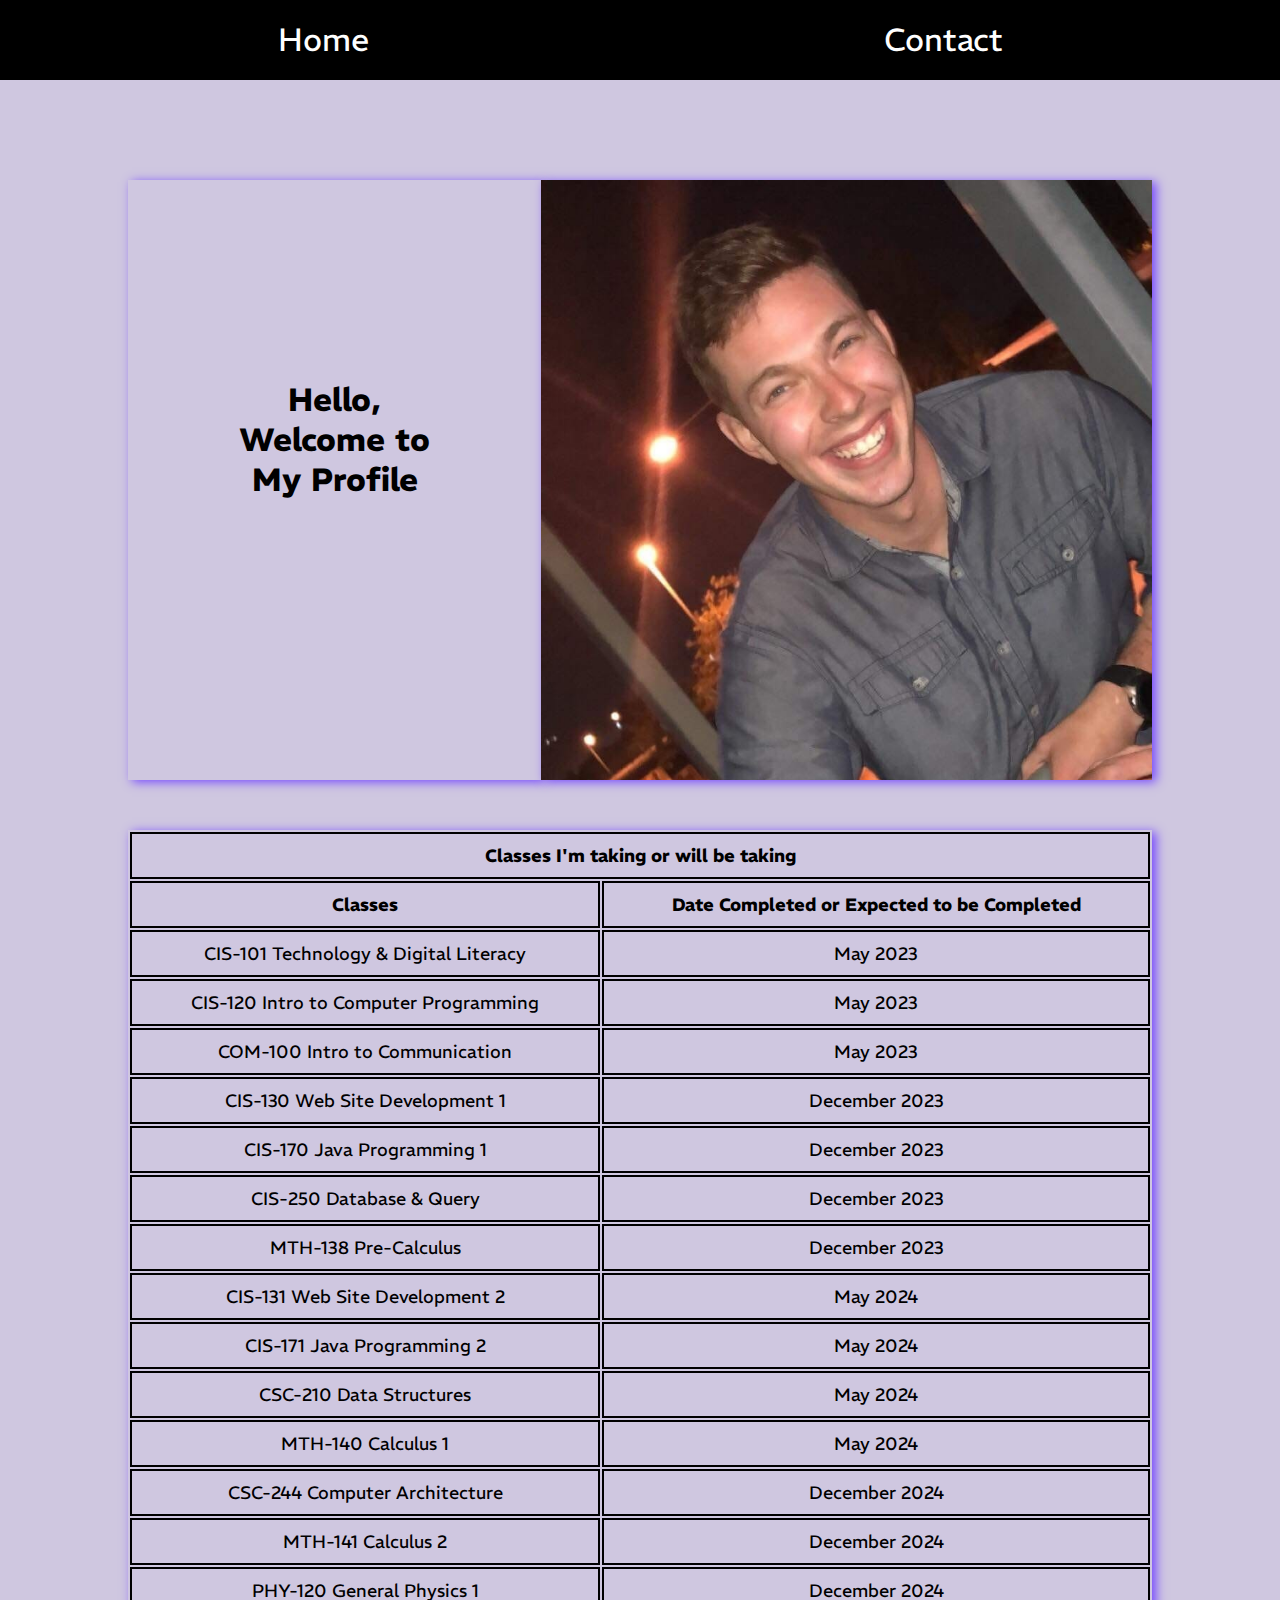
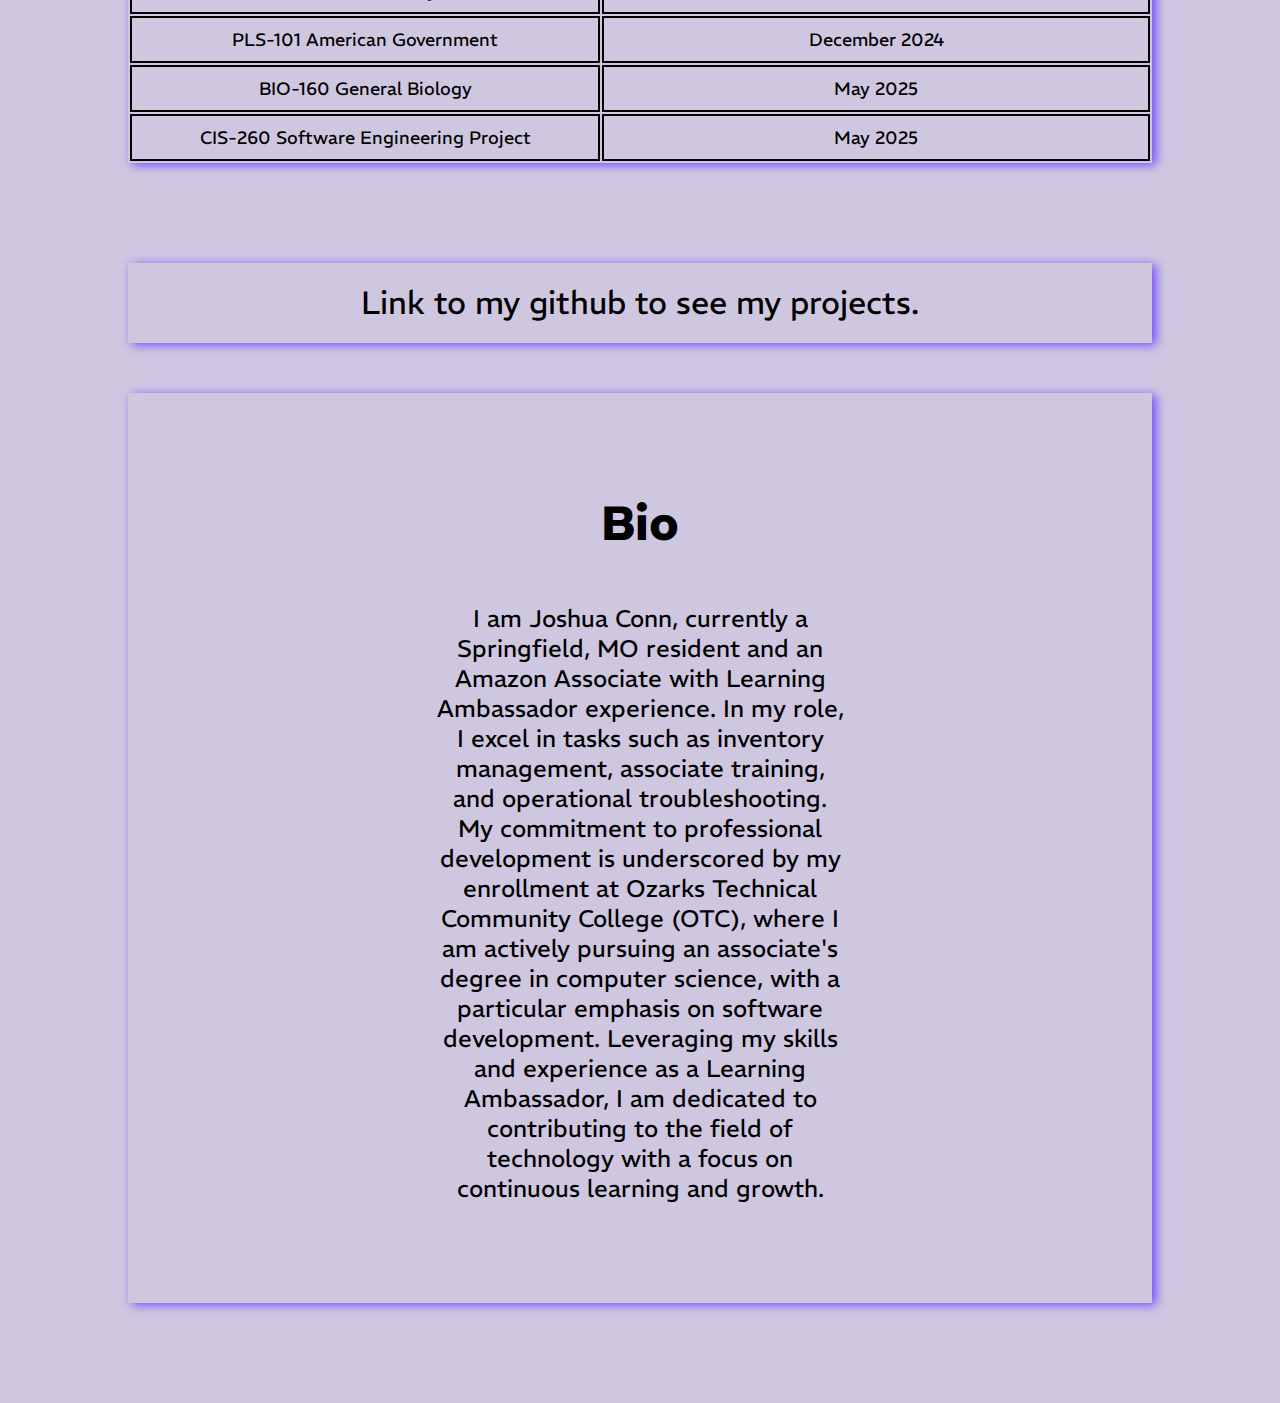
<file: index.html>
<!DOCTYPE html>
<html lang="en">
<head>
    <meta charset="UTF-8">
    <meta name="viewport" content="width=device-width, initial-scale=1.0">
    <link rel="stylesheet" href="styles.css">
    <link rel="preconnect" href="https://fonts.googleapis.com">
    <link rel="preconnect" href="https://fonts.gstatic.com" crossorigin>
    <link href="https://fonts.googleapis.com/css2?family=IM+Fell+DW+Pica&family=Libre+Bodoni:ital,wght@1,600&family=Montserrat:ital@1&family=REM:wght@300&display=swap" rel="stylesheet">
    <title>Profile</title>
</head>
<body>
    <nav>
        <a class="nav1" href="index.html">Home</a>
        <a class="nav2" href="contact.html">Contact</a>
    </nav>

    <div class="grid">

        <div class="box1">
            <strong>Hello, Welcome to My Profile</strong>
        </div>
        <div class="box2">
            <img src="imgs/pic1.jpg" alt="">
        </div>
        <div class="box3">
            <table>
                <tr>
                    <th colspan="2">Classes I'm taking or will be taking</th>
                </tr>
                <tr>
                    <th>Classes</th>
                    <th>Date Completed or Expected to be Completed</th>
                </tr>
                <tr>
                    <td>CIS-101 Technology & Digital Literacy</td>
                    <td>May 2023</td>
                </tr>
                <tr>
                    <td>CIS-120 Intro to Computer Programming</td>
                    <td>May 2023</td>
                </tr>
                <tr>
                    <td>COM-100 Intro to Communication</td>
                    <td>May 2023</td>
                </tr>
                <tr>
                    <td>CIS-130 Web Site Development 1</td>
                    <td>December 2023</td>
                </tr>
                <tr>
                    <td>CIS-170 Java Programming 1</td>
                    <td>December 2023</td>
                </tr>
                <tr>
                    <td>CIS-250 Database & Query</td>
                    <td>December 2023</td>
                </tr>
                <tr>
                    <td>MTH-138 Pre-Calculus</td>
                    <td>December 2023</td>
                </tr>
                <tr>
                    <td>CIS-131 Web Site Development 2</td>
                    <td>May 2024</td>
                </tr>
                <tr>
                    <td>CIS-171 Java Programming 2</td>
                    <td>May 2024</td>
                </tr>
                <tr>
                    <td>CSC-210 Data Structures</td>
                    <td>May 2024</td>
                </tr>
                <tr>
                    <td>MTH-140 Calculus 1</td>
                    <td>May 2024</td>
                </tr>
                <tr>
                    <td>CSC-244 Computer Architecture</td>
                    <td>December 2024</td>
                </tr>
                <tr>
                    <td>MTH-141 Calculus 2</td>
                    <td>December 2024</td>
                </tr>
                <tr>
                    <td>PHY-120 General Physics 1</td>
                    <td>December 2024</td>
                </tr>
                <tr>
                    <td>PLS-101 American Government</td>
                    <td>December 2024</td>
                </tr>
                <tr>
                    <td>BIO-160 General Biology</td>
                    <td>May 2025</td>
                </tr>
                <tr>
                    <td>CIS-260 Software Engineering Project</td>
                    <td>May 2025</td>
                </tr>

            </table>
        </div>
        <div class="box4">

            <a id="ProjLink" href="https://github.com/dashboard" target="_blank">Link to my github to see my projects.</a>
        </div>
        <div class="box5">
            <h1>Bio</h1>
            <div class="pBox">
                <p>
                    I am Joshua Conn, currently a Springfield, MO resident and an Amazon Associate with Learning Ambassador experience. In my role, I excel in tasks such as inventory management, associate training, and operational troubleshooting. My commitment to professional development is underscored by my enrollment at Ozarks Technical Community College (OTC), where I am actively pursuing an associate's degree in computer science, with a particular emphasis on software development. Leveraging my skills and experience as a Learning Ambassador, I am dedicated to contributing to the field of technology with a focus on continuous learning and growth.
                </p>
            </div>
        </div>

    </div>
</body>
</html>
</file>
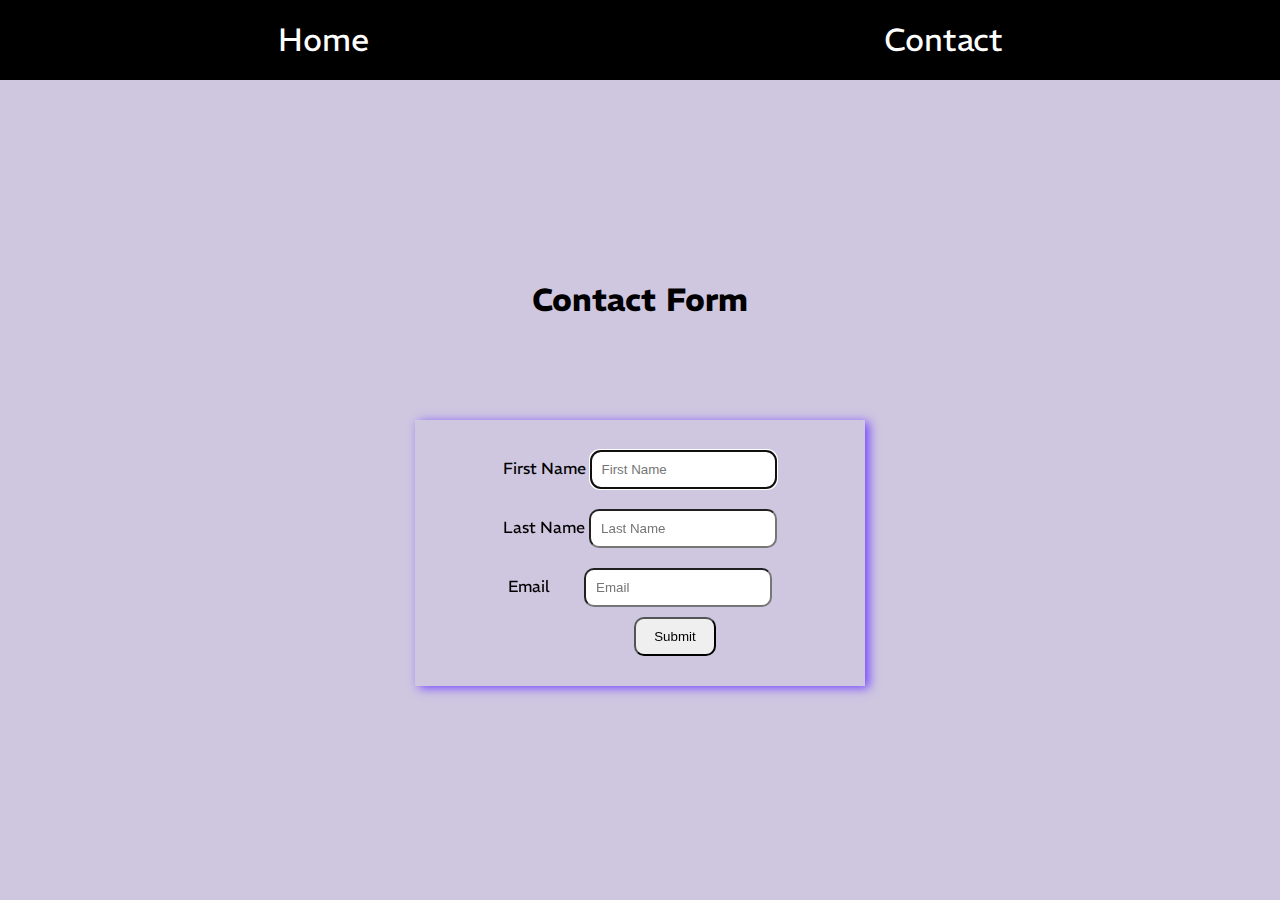
<file: contact.html>
<!DOCTYPE html>
<html lang="en">
<head>
    <meta charset="UTF-8">
    <meta name="viewport" content="width=device-width, initial-scale=1.0">
    <link rel="preconnect" href="https://fonts.googleapis.com">
    <link rel="preconnect" href="https://fonts.gstatic.com" crossorigin>
    <link href="https://fonts.googleapis.com/css2?family=IM+Fell+DW+Pica&family=Libre+Bodoni:ital,wght@1,600&family=Montserrat:ital@1&family=REM:wght@300&display=swap" rel="stylesheet">
    <link rel="stylesheet" href="styles.css">
    <title>Contact</title>
</head>
<body>
    <nav>
        <a class="nav1" href="index.html">Home</a>
        <a class="nav2" href="contact.html">Contact</a>
    </nav>
    <div class="grid">
        <div class="formContainer">
            <h1 id="ContH">Contact Form</h1>
            <form class="form" action="thankyou.html" method="get">
                <div class="form1">
                    <label for="fName">First Name
                        <input type="text" name="FName" id="fName" placeholder="First Name" autofocus required>
                    </label>
                </div>
                <div class="form2">
                    <label for="lName">Last Name
                        <input type="text" name="LName" id="lName" placeholder="Last Name" required>
                    </label>
                </div>
                <div class="form3">
                    <label for="email">Email
                        <input type="email" name="Email" id="email" placeholder="Email" required>
                    </label>
                    <div class="form4">
                        <input type="submit" value="Submit" id="submit">
                    </div>
                </div>
            </form>
        </div>
    </div>
</body>
</html>
</file>
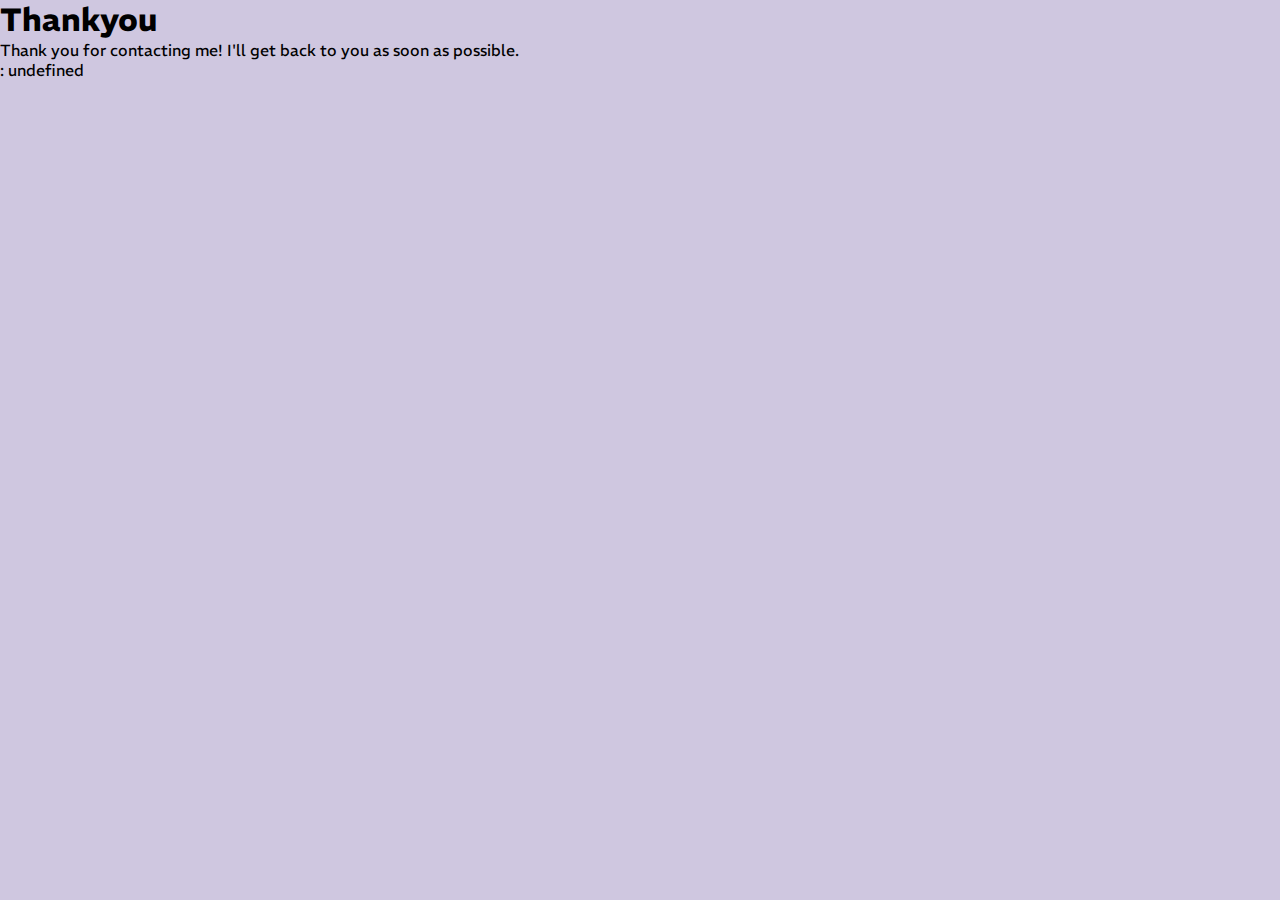
<file: thankyou.html>
<!DOCTYPE html>
<html lang="en">
<head>
    <meta charset="UTF-8">
    <meta name="viewport" content="width=device-width, initial-scale=1.0">
    <link rel="preconnect" href="https://fonts.googleapis.com">
    <link rel="preconnect" href="https://fonts.gstatic.com" crossorigin>
    <link href="https://fonts.googleapis.com/css2?family=IM+Fell+DW+Pica&family=Libre+Bodoni:ital,wght@1,600&family=Montserrat:ital@1&family=REM:wght@300&display=swap" rel="stylesheet">
    <link rel="stylesheet" href="styles.css">
    <script>
        function printQuery() {
          var query = window.location.search.substring(1);
          var vars = query.split("&");
  
          for (var i = 0; i < vars.length; i++) {
            var pair = vars[i].split("=");
            document.write(pair[0] + ": " + pair[1] + "<br />");
          }
        }
      </script>
      <link rel="stylesheet" href="styles.css">
      <title>Thank You!</title>
</head>
<body>
    <div class="container">
        <h1>Thankyou</h1>
        <p>Thank you for contacting me! I'll get back to you as soon as possible.</p>
    </div>

    <script>
        printQuery();
      </script>
</body>
</html>
</file>
<file: styles.css>
*{
    margin: 0px;
    padding: 0px;
}

nav{
    display: grid;
    color: white;
    background-color: black;
    text-align: center;
    padding: 20px;
    margin-bottom: 100px;
    grid-template-areas: 
    'nav1 nav1 nav2 nav2'
    ;
}

.nav1{
    grid-area: nav1;
}

.nav2{
    grid-area: nav2;
}

a{
    font-size: xx-large;
    color: white;
    text-decoration: none;
}

#ProjLink{
    color: black;
}

a::after{
    color: white;
}

body{
    background-color: rgb(207, 199, 224);
    font-family: 'IM Fell DW Pica', serif;
    font-family: 'Libre Bodoni', serif;
    font-family: 'Montserrat', sans-serif;
    font-family: 'REM', sans-serif;
}

.grid{  

    margin: auto;
    text-align: center;
    display: grid;
    width: 80%;
    margin-bottom: 100px;
    grid-template-areas: 
    'box1 box1 box2'
    'box3 box3 box3'
    'box4 box4 box4'
    'box5 box5 box5'
    ;
    grid-template-columns: 1fr;
}

.box1{
    font-size: xx-large;
    padding: 100px;
    padding-top: 200px;
    box-shadow: 4px 2px 10px #7547ff;
    grid-area: box1;
}

.box2{
    height: 600px;
    width: 100%;
    box-shadow: 4px 2px 10px #7547ff;
    grid-area: box2;
}

img{
    width: 100%;
    height: 100%;
}

table{
    font-size: large;
    margin: auto;
    width: 100%;
}

th,td{
    border: 2px solid black;
}
th, td{
    padding: 10px;
}

.box3{
    box-shadow: 4px 2px 10px #7547ff;
    margin-top: 50px;
    text-align: center;
    grid-area: box3;
}

.box4{
    padding-top: 20px;
    padding-bottom: 20px;
    margin: auto;
    box-shadow: 4px 2px 10px #7547ff;
    margin-top: 100px;
    text-align: center;
    width: 100%;
    grid-area: box4;
}

.box5{
    box-shadow: 4px 2px 10px #7547ff;
    font-size: x-large;
    margin-top: 50px;
    padding: 100px;
    grid-area: box5;
}
.pBox{
    margin: auto;
    margin-top: 50px;
    width: 50%;
}

#ContH{
    margin-bottom: 50px;
}

.formContainer{
    margin: auto;
    margin-top: 100px;
    width: 80%;
}

.form{
    display: grid;
    width: 50%;
    margin: auto;
    margin-top: 100px;
    padding: 20px;
    grid-template-areas: 
    'form1'
    'form2'
    'form3'
    'form4'
    ;
   box-shadow: 4px 2px 10px #7547ff;

}

input{
    border-radius: 10px;
    padding: 10px;
    width: 50%;
}

.form1{
    width: 80%;
    margin: auto;
    padding: 10px;
    grid-area: form1;
}
.form2{
    width: 80%;
    margin: auto;
    padding: 10px;
    grid-area: form2;
}
.form3{
    width: 80%;
    margin: auto;
    padding: 10px;
    grid-area: form3;
}
.form4{
    margin: auto;
    margin-top: 10px;
    grid-area: form4;
}

#submit{
    width: 25%;
    margin: auto;
    margin-left: 70px;
}

#email{
    margin-left: 30px;
}

@media (max-width: 1200px){
    
    .grid{
        grid-template-areas: 
        'box2'
        'box1'
        'box3'
        'box4'
        'box5'
        ;
    }

    #submit{
        width: 50%;
    }

    .pBox{
        width: 80%;
    }
}

@media (max-width:830px){
    .formContainer{
        width: 100%;
    }
    .form{
        width: 80%;
    }

    .pBox{
        width: 100%;
        font-size: large;
    }
}
</file>
